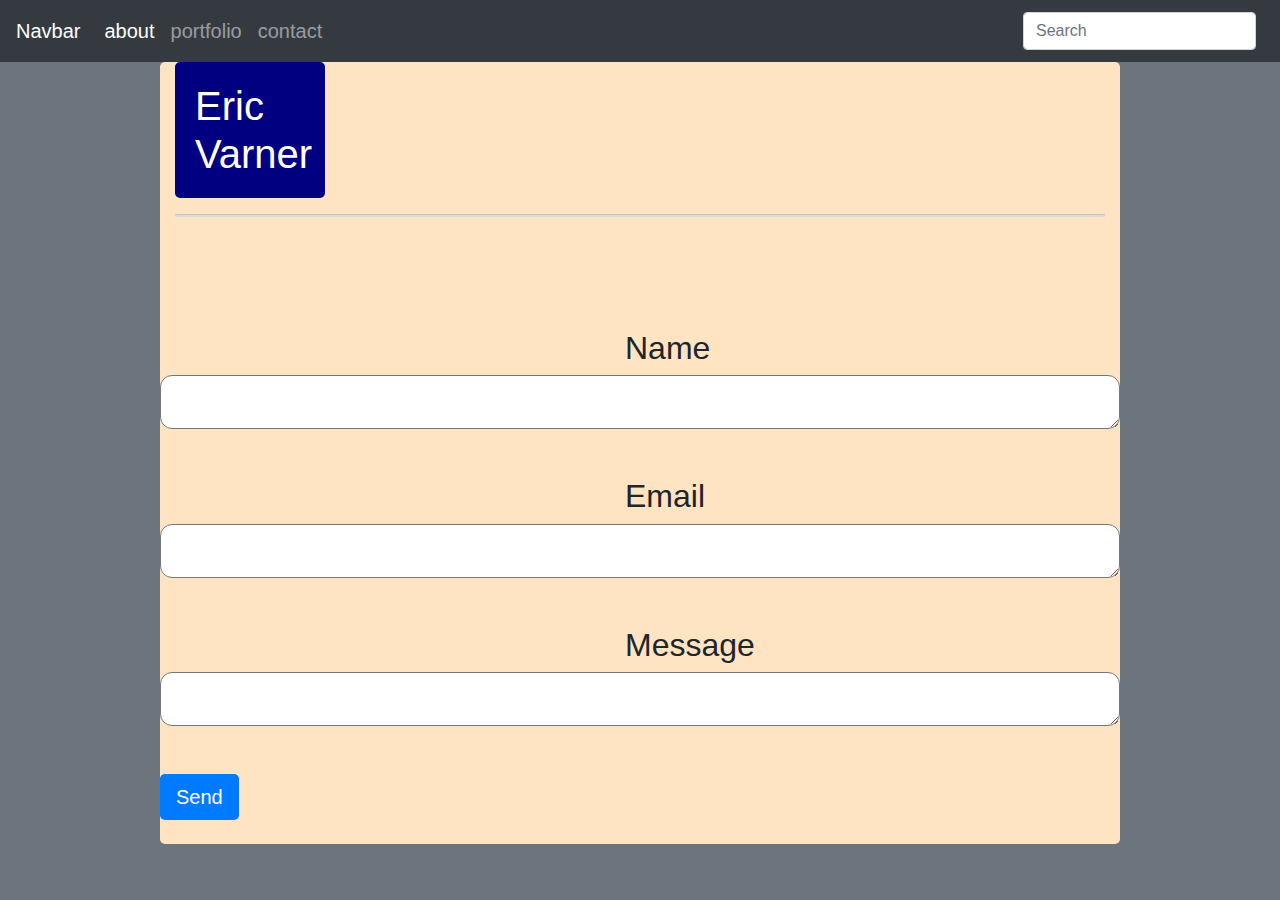
<file: contact.HTML>
<!DOCTYPE html>
<html lang="en">
<head>
    <meta charset="UTF-8">
    <meta name="viewport" content="width=device-width, initial-scale=1.0">
    <meta http-equiv="X-UA-Compatible" content="ie=edge">
    <script src="https://code.jquery.com/jquery-3.3.1.slim.min.js" integrity="sha384-q8i/X+965DzO0rT7abK41JStQIAqVgRVzpbzo5smXKp4YfRvH+8abtTE1Pi6jizo" crossorigin="anonymous"></script>
    <script src="https://cdnjs.cloudflare.com/ajax/libs/popper.js/1.14.7/umd/popper.min.js" integrity="sha384-UO2eT0CpHqdSJQ6hJty5KVphtPhzWj9WO1clHTMGa3JDZwrnQq4sF86dIHNDz0W1" crossorigin="anonymous"></script>
    <script src="https://stackpath.bootstrapcdn.com/bootstrap/4.3.1/js/bootstrap.min.js" integrity="sha384-JjSmVgyd0p3pXB1rRibZUAYoIIy6OrQ6VrjIEaFf/nJGzIxFDsf4x0xIM+B07jRM" crossorigin="anonymous"></script>
    <link rel="stylesheet" href="https://stackpath.bootstrapcdn.com/bootstrap/4.3.1/css/bootstrap.min.css" integrity="sha384-ggOyR0iXCbMQv3Xipma34MD+dH/1fQ784/j6cY/iJTQUOhcWr7x9JvoRxT2MZw1T" crossorigin="anonymous">
    <link href= "assets\css\Style.css" rel="stylesheet" type="text/css">

    <title>contact</title>
</head>
<body class="bg-secondary">

        <nav class="navbar navbar-expand-lg navbar-dark bg-dark">
                <a class="navbar-brand" href="#">Navbar</a>
                <button class="navbar-toggler" type="button" data-toggle="collapse" data-target="#navbarSupportedContent" aria-controls="navbarSupportedContent" aria-expanded="false" aria-label="Toggle navigation">
                  <span class="navbar-toggler-icon"></span>
                </button>
              
                <div class="collapse navbar-collapse" id="navbarSupportedContent">
                  <ul class="navbar-nav mr-auto">
                    <li class="nav-item active">
                      <a class="nav-link" href="index.html">about <span class="sr-only">(current)</span></a>
                    </li>
                    <li class="nav-item">
                        <a class="nav-link" href="Portfolio.html">portfolio <span class="sr-only">(current)</span></a>
                    </li>
                    <li class="nav-item dropdown">
                            <a class="nav-link" href="contact.HTML">contact <span class="sr-only">(current)</span></a>
                  </ul>
                  <form class="form-inline my-2 my-lg-0">
                    <input class="form-control mr-sm-2" type="search" placeholder="Search" aria-label="Search">
                  </form>
                </div>
              </nav>


    <Header class="container">
        
  
              <h1  class="TopHead" class="w-100">Eric Varner</h1>
              <hr>
              <br><br><br><br>
  
              <div class="row">
                <div class="col-lg-5"></div>
                  <div class = col-lg-2>
                      <h2 class="text-center" class= "cont contextlabel">Name</h2>
                  </div>
              </div>
  
              
              <div class = row>
                  <textarea class="w-100" class="rounded"></textarea>
              </div> 
  
              <br><br>
  
              <div class="row">
                <div class="col-lg-5"></div>
                  <div class = col-lg-2>
                      <h2 class="text-center">Email</h2>
                  </div>
              </div>
  
              <div class = row>
                <textarea class="col-lg-12" class="rounded"></textarea>
              </div> 
  
              <br><br>
  
              <div class="row">
                <div class="col-lg-5"></div>
                  <div class = col-lg-2>
                      <h2 class="text-center">Message</h2>
                  </div>
              </div>
  
              
  
              <div class = row>
                  <textarea class="col-lg-12" ></textarea>
              </div> 
  
              <br><br>
  
              
              <div class="row">
                
                  
                    <a id="responsiveBtn" class="btn-lg btn-primary" href="#" role="button">Send</a>

              </div>
              <br>
              
      </Header>
      
      </div>

</body>
</html>
</file>
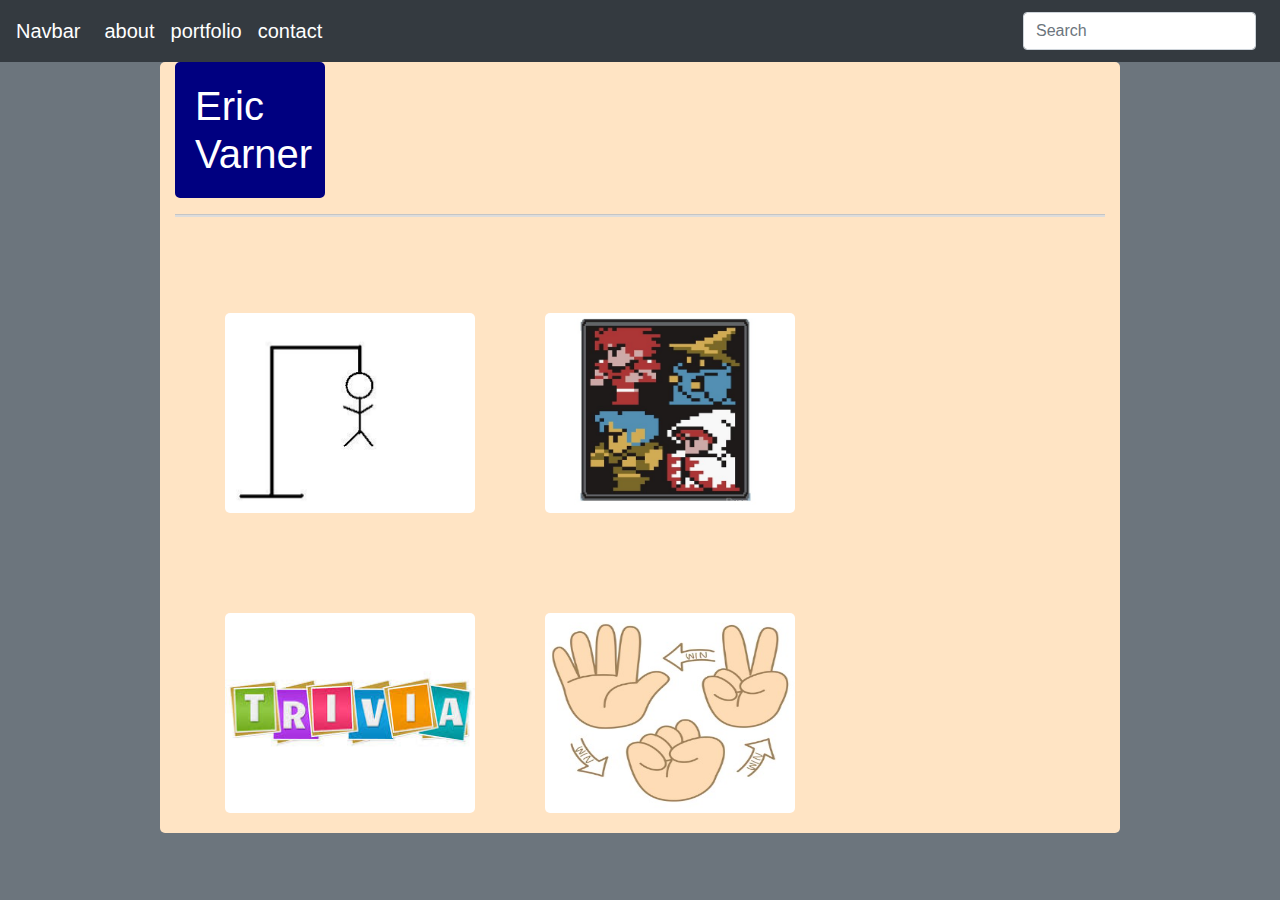
<file: Portfolio.html>
<!DOCTYPE html>
<html lang="en">
<head>
    <meta charset="UTF-8">
    <meta name="viewport" content="width=device-width, initial-scale=1.0">
    <meta http-equiv="X-UA-Compatible" content="ie=edge">
    <script src="https://code.jquery.com/jquery-3.3.1.slim.min.js" integrity="sha384-q8i/X+965DzO0rT7abK41JStQIAqVgRVzpbzo5smXKp4YfRvH+8abtTE1Pi6jizo" crossorigin="anonymous"></script>
    <script src="https://cdnjs.cloudflare.com/ajax/libs/popper.js/1.14.7/umd/popper.min.js" integrity="sha384-UO2eT0CpHqdSJQ6hJty5KVphtPhzWj9WO1clHTMGa3JDZwrnQq4sF86dIHNDz0W1" crossorigin="anonymous"></script>
    <script src="https://stackpath.bootstrapcdn.com/bootstrap/4.3.1/js/bootstrap.min.js" integrity="sha384-JjSmVgyd0p3pXB1rRibZUAYoIIy6OrQ6VrjIEaFf/nJGzIxFDsf4x0xIM+B07jRM" crossorigin="anonymous"></script>
    <link rel="stylesheet" href="https://stackpath.bootstrapcdn.com/bootstrap/4.3.1/css/bootstrap.min.css" integrity="sha384-ggOyR0iXCbMQv3Xipma34MD+dH/1fQ784/j6cY/iJTQUOhcWr7x9JvoRxT2MZw1T" crossorigin="anonymous">
    <link href= "assets\css\Style.css" rel="stylesheet" type="text/css">


    <title>Portfolio</title>
</head>
<body class="bg-secondary">

        <nav class="navbar navbar-expand-lg navbar-dark bg-dark">
                <a class="navbar-brand" href="#">Navbar</a>
                <button class="navbar-toggler" type="button" data-toggle="collapse" data-target="#navbarSupportedContent" aria-controls="navbarSupportedContent" aria-expanded="false" aria-label="Toggle navigation">
                  <span class="navbar-toggler-icon"></span>
                </button>
              
                <div class="collapse navbar-collapse" id="navbarSupportedContent">
                  <ul class="navbar-nav mr-auto">
                    <li class="nav-item active">
                      <a class="nav-link" href="index.html">about <span class="sr-only">(current)</span></a>
                    </li>
                    <li class="nav-item active">
                      <a class="nav-link" href="Portfolio.html">portfolio <span class="sr-only">(current)</span></a>
                    </li>
                    <li class="nav-item active">
                      <a class="nav-link" href="contact.HTML">contact <span class="sr-only">(current)</span></a>
                  </ul>
                  <form class="form-inline my-2 my-lg-0">
                    <input class="form-control mr-sm-2" type="search" placeholder="Search" aria-label="Search">
                  </form>
                </div>
              </nav>


    <header class="container">      
            <h1 class="TopHead">Eric Varner</h1>
            <hr>  

    <div class = row>

        <div class = col-lg-4>
            <img class="folioimg" src="assets/images/hangman.jpg">
        </div>

        <div class = col-lg-4>
            <img class="folioimg" src="assets/images/RPG.jpg">
        </div>

    </div>

    <div class = row>

            <div class = col-lg-4>
                <img class="folioimg" src="assets/images/Trivia.jpg">
            </div>
    
            <div class = col-lg-4>
                <img class="folioimg" src="assets/images/RPS.jpg">
            </div>
    
      </div>



</body>
</html>
</file>
